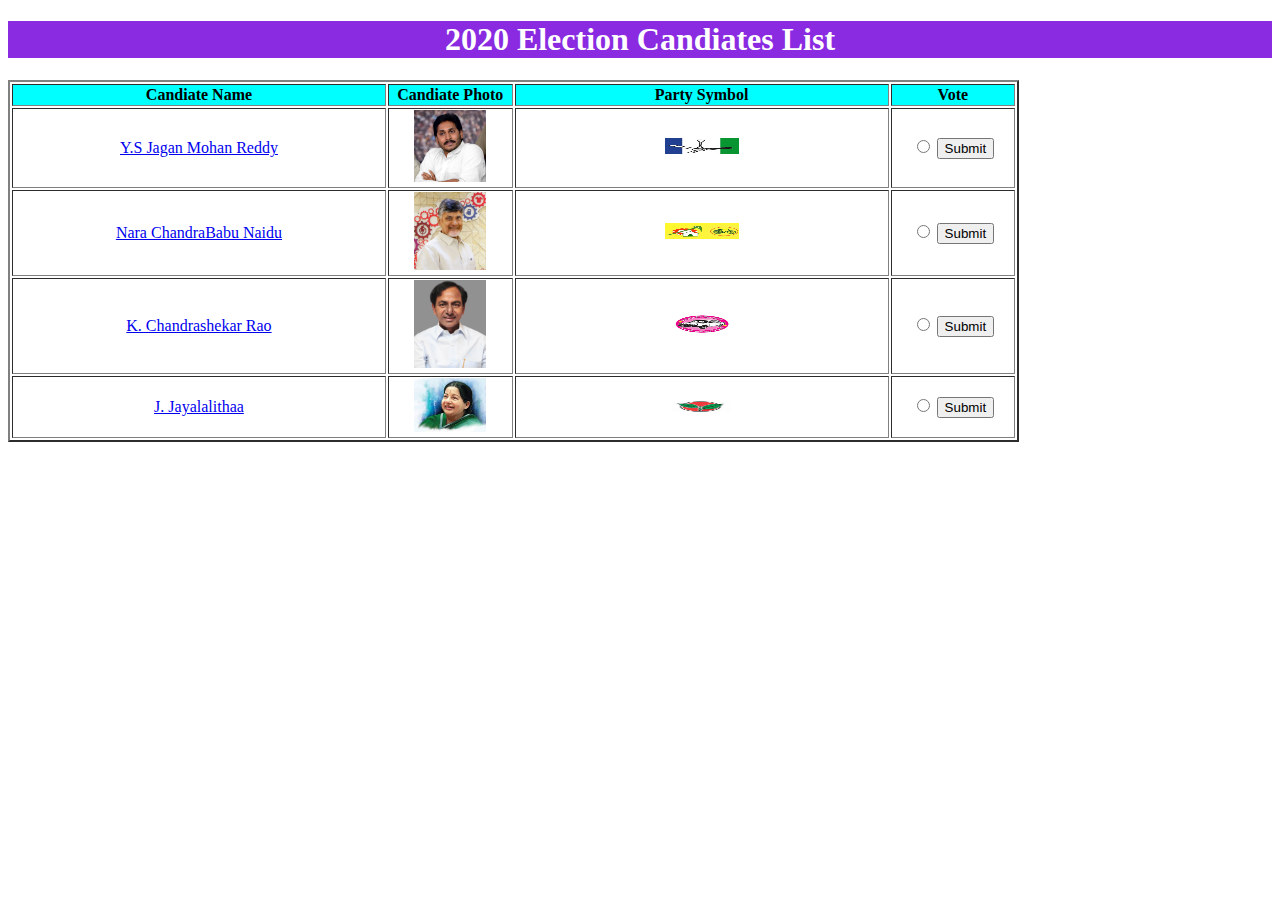
<file: Electionballet.html>
<!DOCTYPE html>
<html lang="en">
<head>
    <meta charset="UTF-8">
    <meta name="viewport" content="width=device-width, initial-scale=1.0">
    <title>Document</title>
</head>
<body>
<h1 style="text-align: center;background-color: blueviolet;color:white;">2020 Election Candiates List</h1>
    <table border="2" width="80%" height="40%" style="text-align: center;">
       <thead style="background-color: aqua;">
           <th style="width: 30%;">Candiate Name</th>
           <th style="width: 10%;">Candiate Photo</th>
           <th style="width: 30%;">Party Symbol</th>
           <th style="width: 10%;">Vote</th>
       </thead>
       <tbody>
           <tr>
           <td><a href="https://en.wikipedia.org/wiki/Y._S._Jaganmohan_Reddy">Y.S Jagan Mohan Reddy</a> </td>
           <td><img src="images/Ysjagan.jpg" alt="" width="60%" height="10%"></td>
           <td><img src="images/Jagan_Symbol.jpeg" alt="" width="20%" height="20%"></td>
           <td>
              <input type="radio" name="1"> <input type="submit">
           </td>
        </tr>

        <tr>
            <td><a href="https://en.wikipedia.org/wiki/N._Chandrababu_Naidu">Nara ChandraBabu Naidu</a> </td>
            <td> <img src="images/Chandrababu_Naidu.jpg" alt="" width="60%" height="20%"></td>
            <td><img src="images/TDP.jpeg" alt="" width="20%" height="20%"></td>
            <td>
               <input type="radio" name="1"> <input type="submit">
            </td>
        </tr>
        <tr>
            <td><a href="https://en.wikipedia.org/wiki/K._Chandrashekar_Rao">K. Chandrashekar Rao </a></td>
            <td> <img src="images/Kalvakuntla_Chandrashekar_Rao.png" alt="" width="60%" height="20%"></td>
            <td><img src="images/K.C.R_Symbol.png" alt="" width="20%" height="20%"></td>
            <td>
               <input type="radio" name="1"> <input type="submit">
            </td>
        </tr>
        <tr>
            <td> <a href="https://en.wikipedia.org/wiki/J._Jayalalithaa">J. Jayalalithaa</a> </td>
            <td><img src="images/jayalalithaImage.jpeg" alt="" width="60%" height="40%"></td>
            <td><img src="images/ADMK_Party.jpeg" alt="" width="20%" height="20%"></td>
            <td>
               <input type="radio" name="1"> <input type="submit">
            </td>
        </tr>
       </tbody>
    </table>
    
</body>
</html>
</file>
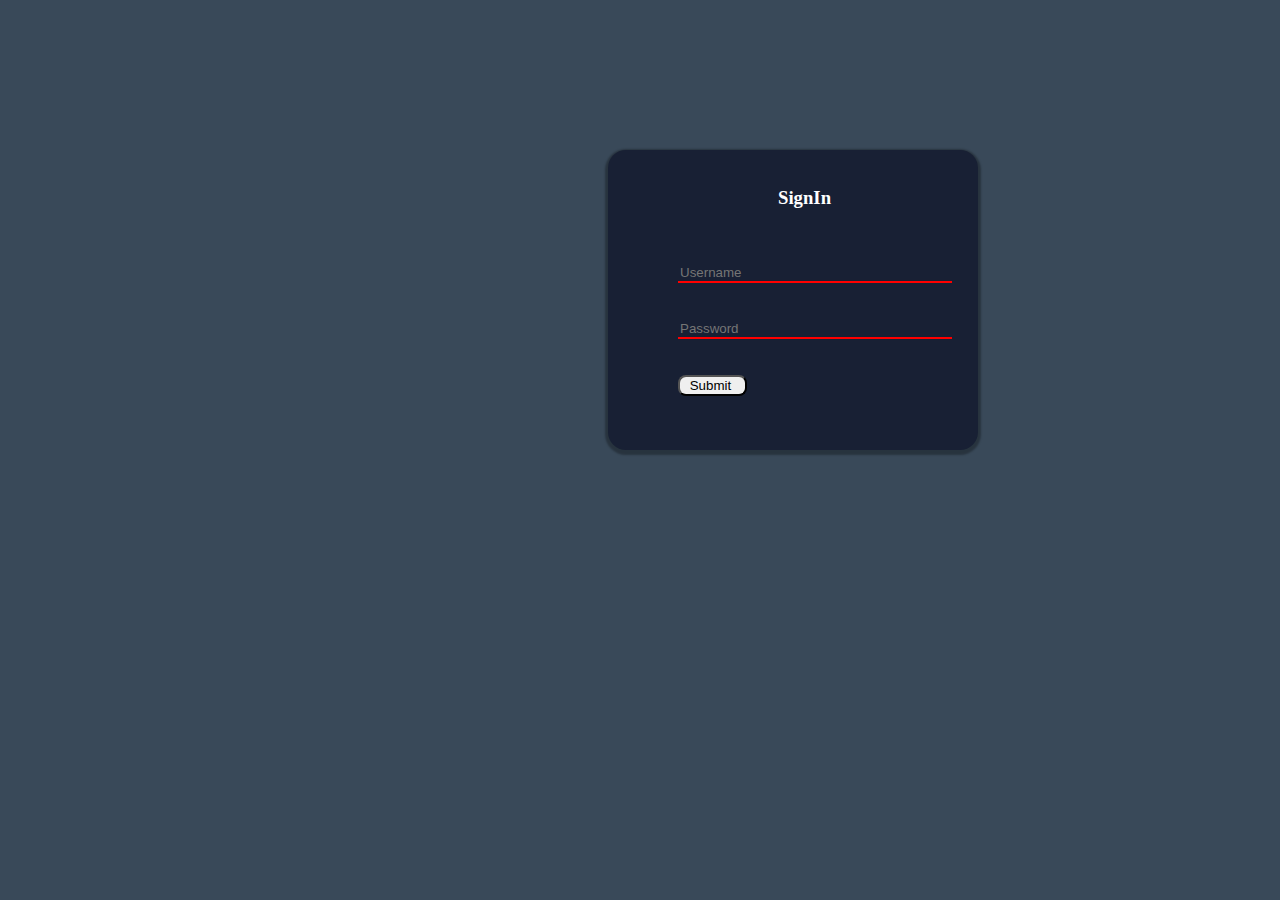
<file: loginpage.html>
<!DOCTYPE html>
<html lang="en">

<head>
    <meta charset="UTF-8">
    <meta name="viewport" content="width=device-width, initial-scale=1.0">
    <title>Login </title>

    <link rel="stylesheet" href="login.css">
</head>

<body>
    <div>
        <form action="">
            <div class="container"><br>
                <h3 style="padding-left: 100px; color: white;"> SignIn </h3>
                <br> <br>
                <input type="text" class="con" placeholder="Username"> <br> <br> <br>
                <input type="password" class="con" name=" password" placeholder="Password"> <br> <br> <br>
                <input type="button" value=" Submit  " style="border-radius: 8px;">

            </div>
    </div>
    </form>
</body>
</html>
</file>
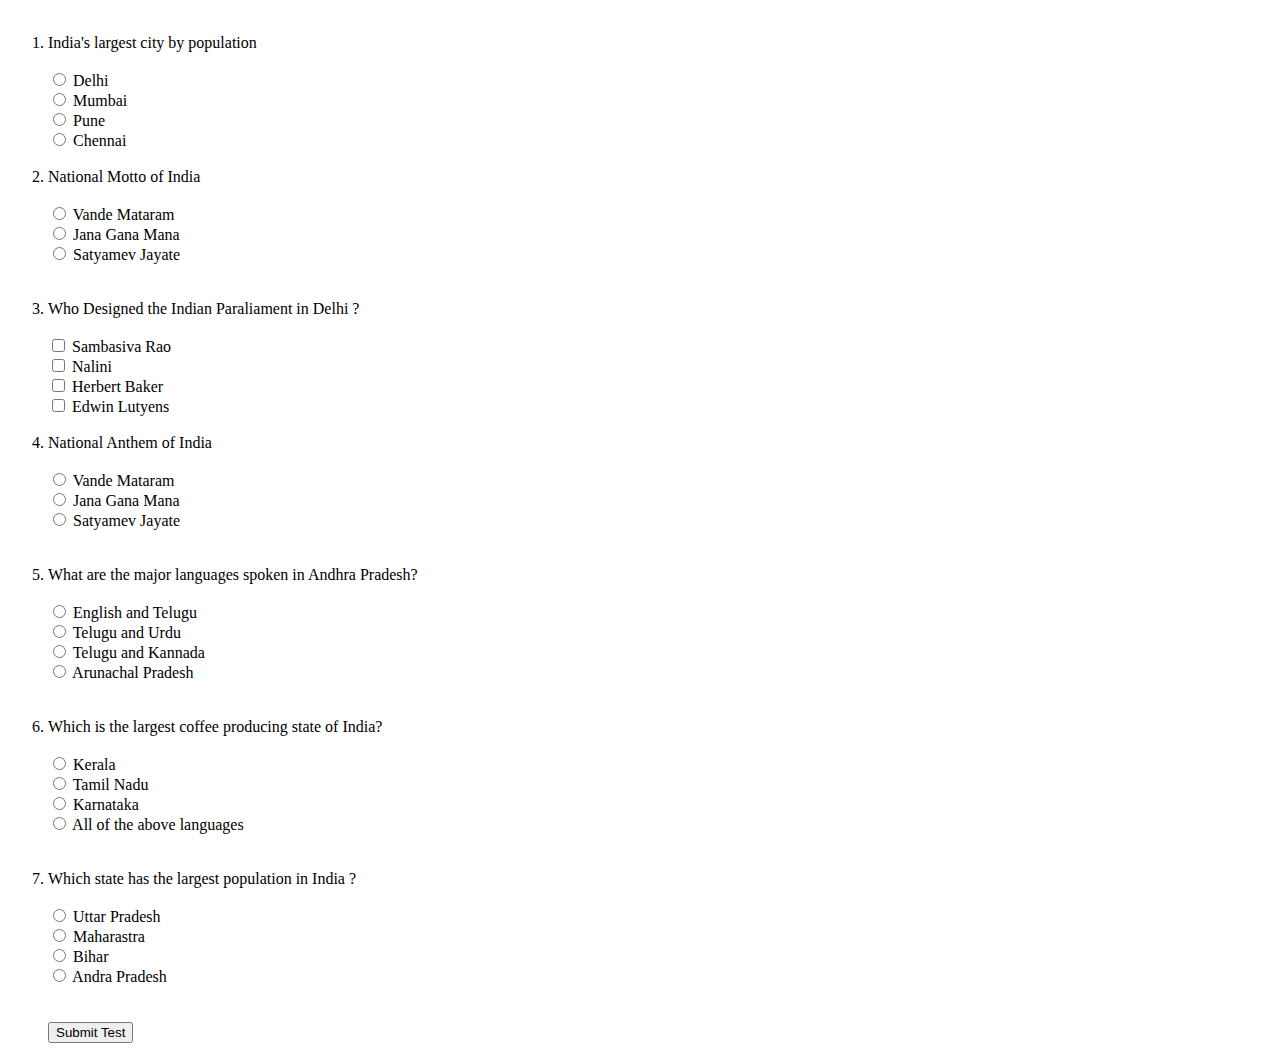
<file: questionPaper.html>
<!DOCTYPE html>
<html lang="en">
<head>
    <meta charset="UTF-8">
    <meta name="viewport" content="width=device-width, initial-scale=1.0">
    <title>Document</title>
</head>
<body>
    <ol> <br>
        <li> India's largest city by population</li>  <br>
        <input type="radio" name="1"> Delhi  <br>
        <input type="radio" name="1"> Mumbai  <br>
        <input type="radio" name="1"> Pune  <br>
        <input type="radio" name="1"> Chennai  <br> <br>


        <li> National Motto of India</li>  <br>
        <input type="radio" > Vande Mataram  <br>
        <input type="radio" > Jana Gana Mana<br>
        <input type="radio" > Satyamev Jayate <br>  <br><br>

        <li> Who Designed the Indian Paraliament in Delhi ?</li>  <br>
        <input type="checkbox" name="2"> Sambasiva Rao  <br>
        <input type="checkbox" name="2"> Nalini <br>
        <input type="checkbox" name="2"> Herbert Baker   <br>
        <input type="checkbox" name="2"> Edwin Lutyens  <br> <br>



        <li> National Anthem   of India</li>  <br>
        <input type="radio" > Vande Mataram  <br>
        <input type="radio" > Jana Gana Mana<br>
        <input type="radio" > Satyamev Jayate <br>  <br><br>



        <li> What are the major languages spoken in Andhra Pradesh? </li>  <br>
        <input type="radio" > English and Telugu  <br>
        <input type="radio" > Telugu and Urdu<br>
        <input type="radio" > Telugu and Kannada <br>
        <input type="radio" >   Arunachal Pradesh</br><br><br>
      




        <li> Which is the largest coffee producing state of India?</li>  <br>
        <input type="radio" > Kerala <br>
        <input type="radio" >  Tamil Nadu<br>
        <input type="radio" > Karnataka <br>
        <input type="radio" >   All of the above languages </br><br><br>



        <li> Which state has the largest population in India ? </li>  <br>
        <input type="radio" > Uttar Pradesh <br>
        <input type="radio" > Maharastra <br>
        <input type="radio" > Bihar<br>
        <input type="radio" >   Andra Pradesh</br><br><br>


        <button >  Submit Test</button>


    </ol>
    
</body>
</html>
</file>
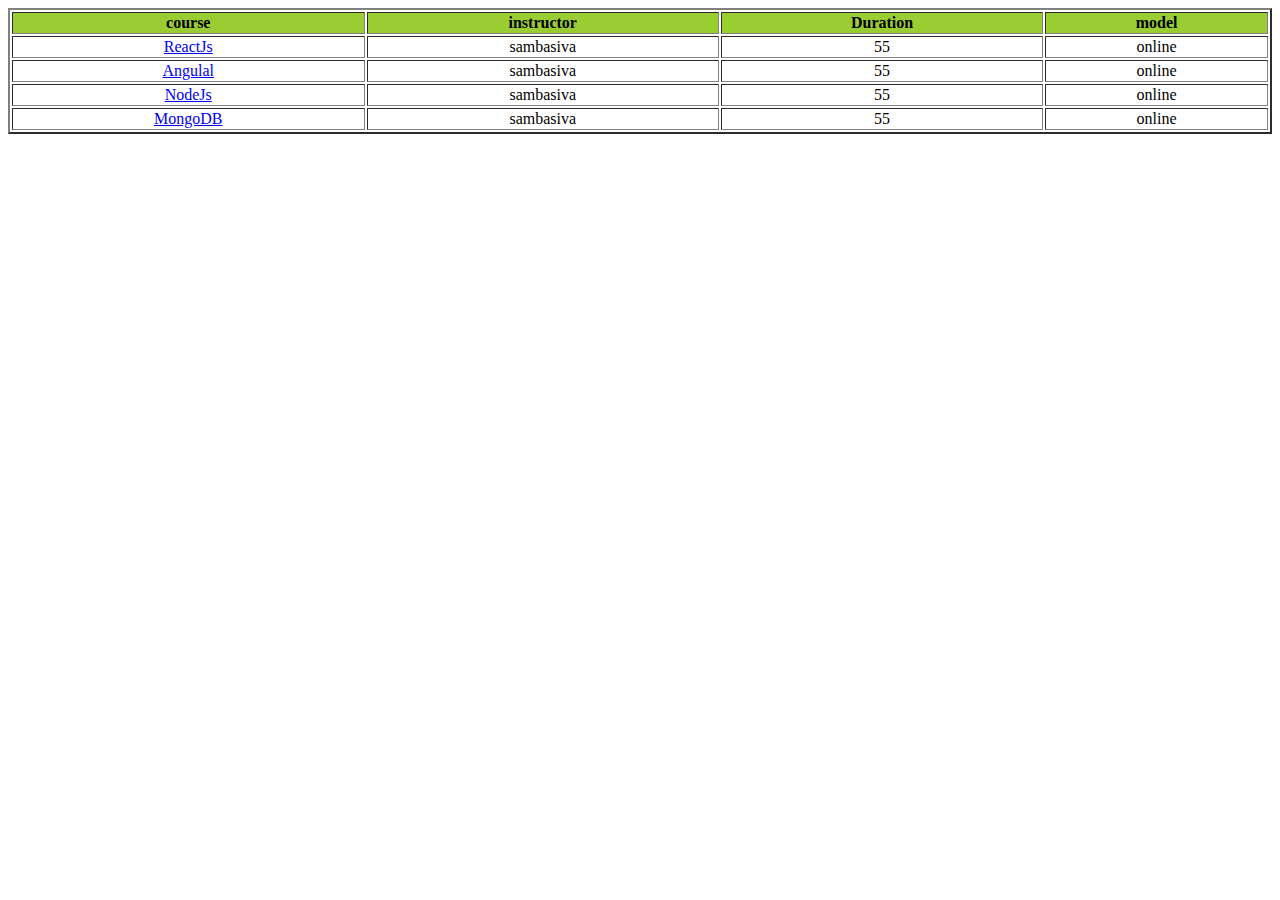
<file: tableexample.html>
<!DOCTYPE html>
<html lang="en">
<head>
    <meta charset="UTF-8">
    <meta name="viewport" content="width=device-width, initial-scale=1.0">
    <title>Document</title>
</head>
<body>

    <style>
        th{

            background-color: yellowgreen;

        }

        td{
            text-align: center;

        }


    </style>

<table border="2"  height="40%" width="100%">
<Thead>
<th>course</th>
<th>instructor</th>
<th>Duration</th>
<th>model</th>


</Thead>
<tbody>
    <tr>
    <td> <a href="ReactJs.html">ReactJs </a>  </td>
    <td>  sambasiva </td>
    <td>  55</td>
    <td>  online </td>

    </tr>
    <tr>
        <td> <a href="Angular.html">Angulal</a> </td>
        <td>  sambasiva </td>
        <td>  55</td>
        <td>  online </td>
    
        </tr>

        <tr>
            <td> <a href="NodeJs.html">NodeJs</a>  </td>
            <td>  sambasiva </td>
            <td>  55</td>
            <td>  online </td>
        
            </tr>

            <tr>
                <td> <a href="MongoDB.html"> MongoDB</a>  </td>
                <td>  sambasiva </td>
                <td>  55</td>
                <td>  online </td>
            
                </tr>


</tbody>


</table>

    
</body>
</html>
</file>
<file: login.css>
body{

background-color:#394959;
}



.con{
    
    border-style:none;
    border: transparent; outline: none;   /*    IMP    */
    width: 90%;
  border-bottom: 2px solid red;   /*    IMP    */
  background-color: #182034;
  font-family: Arial, Helvetica, sans-serif;
  color: white;
  }


.container{

    width: 300px;
    height: 300px;
padding-left: 70px;
margin-left: 600px;
margin-top: 150px;

background-color: #182034;
/* box-shadow: 0px 2px 2px rgba(0, 0, 0, 0.3); */
box-shadow: 0px 2px 2px 3px rgba(0, 0, 0, 0.3);
border-radius: 18px;


}
</file>
